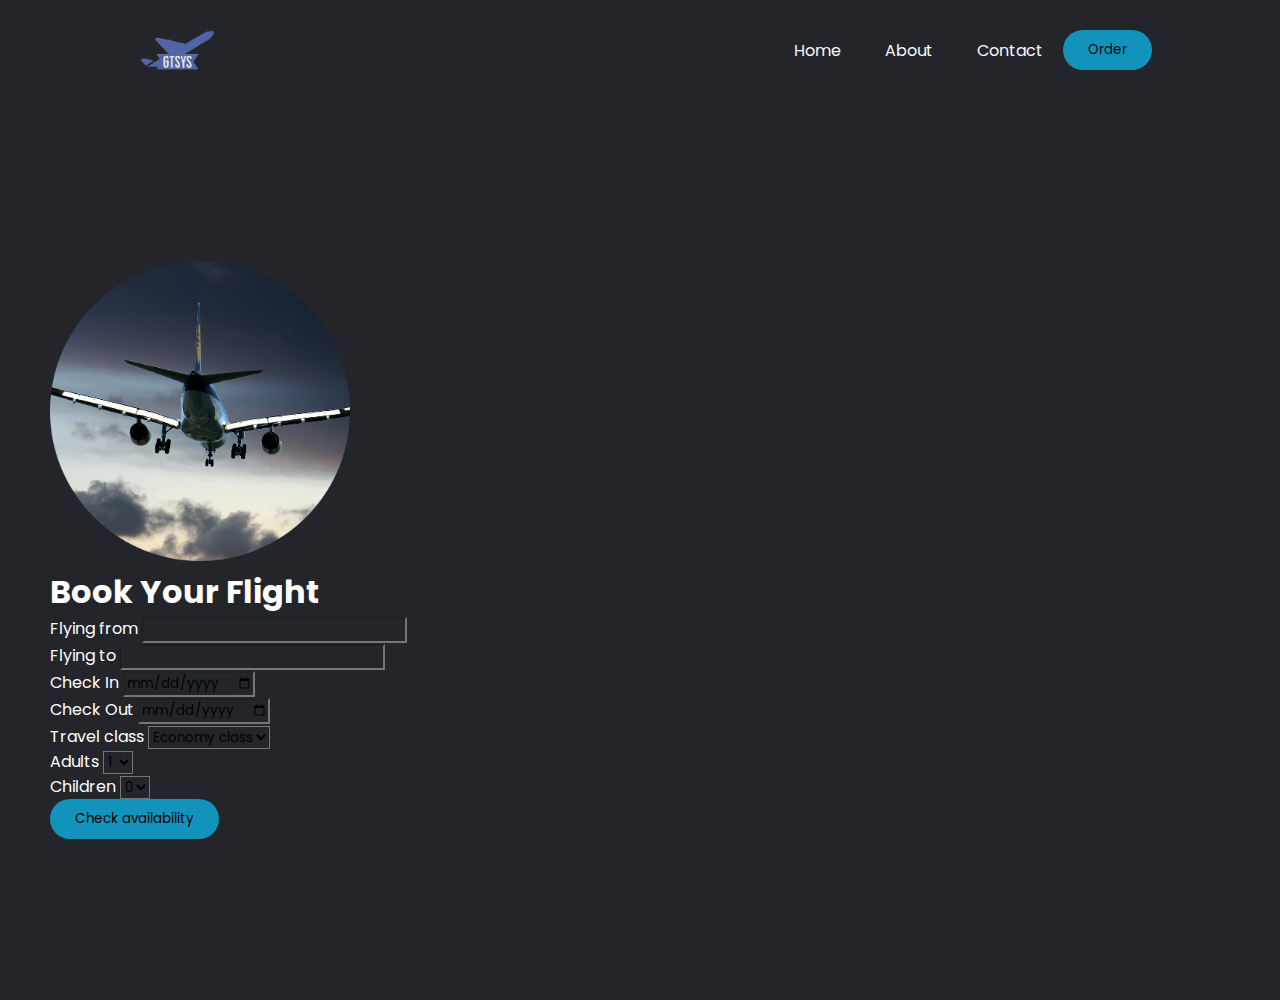
<file: pages/order.html>
<!DOCTYPE html>
<html>
    <head>
        <meta charset="utf-8">
        <meta http-equiv="X-UA-Compatible" content="IE=edge">
        <title>Order</title>
        <meta name="description" content="Order">
        <meta name="viewport" content="width=device-width, initial-scale=1">
        <!--stylesheets-->
        <link rel="stylesheet" href="../css/index.css">
    </head>
    <body>
        <!--[if lt IE 7]>
            <p class="browsehappy">You are using an <strong>outdated</strong> browser. Please <a href="#">upgrade your browser</a> to improve your experience.</p>
        <![endif]-->
        <header>
            <img class="logo" src="../images/logo.png" alt="logo">
            <nav>
              <ul class="nav__links">
                <li><a href="../index.html">Home</a></li>
                <li><a href="about.html">About</a></li>
                <li><a href="contact.html">Contact</a></li>
              </ul>
            </nav>
            <a class="cta" href="order.html"><button>Order</button></a>
          </header>
          <div id="booking" class="section">
            <div class="section-center">
              <div class="container">
                <div class="row">
                  <img src="../images/About Page Plane.png" alt="Plane" width=300px>
                  <div class="booking-form">
                    <div class="form-header">
                      <h1>Book Your Flight</h1>
                    </div>
                  </div>
                </div>
                <div class="form-group">
                  <span class="form-label">Flying from</span>
                  <input class="form-control" type="text">
                </div>
                <div class="form-group">
                  <span class="form-label">Flying to</span>
                  <input class="form-control" type="text">
                </div>
                <div class="row">
                  <div class="col-md-6">
                    <div class="form-group">
                    <span class="form-label">Check In</span>
                    <input class="form-control" type="date">
                    </div>
                  </div>
                  <div class="col-md-6">
                    <div class="form-group">
                      <span class="form-label">Check Out</span>
                      <input class="form-control" type="date">
                    </div>
                  </div>
                </div>
            <div class="row">
            <div class="col-md-4">
            <div class="form-group">
            <span class="form-label">Travel class</span>
            <select class="form-control">
            <option>Economy class</option>
            <option>Business class</option>
            <option>First class</option>
            </select>
            <span class="select-arrow"></span>
            </div>
            </div>
            <div class="col-md-4">
            <div class="form-group">
            <span class="form-label">Adults</span>
            <select class="form-control">
            <option>1</option>
            <option>2</option>
            <option>3</option>
            </select>
            <span class="select-arrow"></span>
            </div>
            </div>
            <div class="col-md-4">
            <div class="form-group">
            <span class="form-label">Children</span>
            <select class="form-control">
            <option>0</option>
            <option>1</option>
            <option>2</option>
            </select><br>
            <span class="select-arrow"></span>
            </div>
            </div>
            </div>
            <div class="form-btn">
            <button class="submit-btn">Check availability</button>
            </div>
            </form>
            </div>
            </div>
            </div>
            </div>
          </div>
        <script src="" async defer></script>
    </body>
</html>
</file>
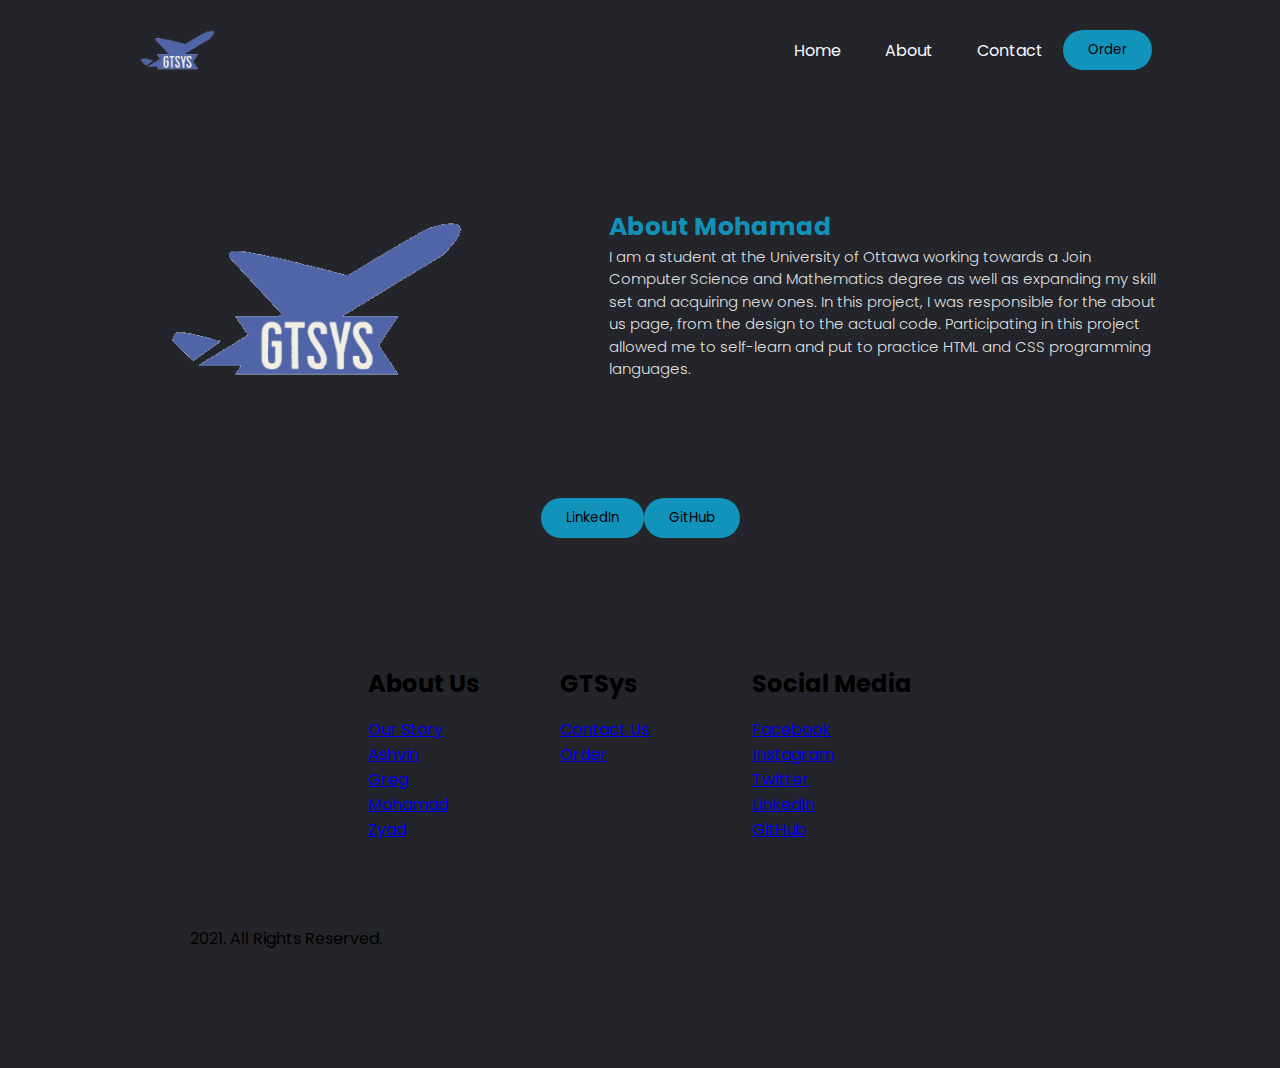
<file: pages/subpages/mohamad.html>
<!doctype html>

<html lang="en">
<head>
  <meta charset="utf-8">
  <meta name="viewport" content="width=device-width, initial-scale=1">

  <title>About Mohamad</title>
  <link rel="stylesheet" href="../../css/index.css">
</head>

<body>
  <!--navbar-->
  <header>
    <img class="logo" src="../../images/logo.png" alt="logo">
    <nav>
      <ul class="nav__links">
        <li><a href="../../index.html">Home</a></li>
        <li><a href="../about.html">About</a></li>
        <li><a href="../contact.html">Contact</a></li>
      </ul>
    </nav>
    <a class="cta" href="../order.html"><button>Order</button></a>
  </header>
  <section class="about">
    <div class="main-about">
      <img src="../../images/logo.png">
      <div class="about-text">
        <h1>About Mohamad</h1>
        <p>
          I am a student at the University of Ottawa working towards a Join Computer Science and Mathematics degree as well as expanding my skill set and acquiring new ones. In this project, I was responsible for the about us page, from the design to the actual code. Participating in this project allowed me to self-learn and put to practice HTML and CSS programming languages.
        </p>
      </div>
    </div>
  </section>
  <section class="personalbutton">
    <a href="https://www.linkedin.com/in/mohamad-kassas-546653224/"><button>LinkedIn</button></a>
    <a href="https://github.com/Mohamad-Kassas"><button>GitHub</button></a>
  </section>
  <footer>
    <div class="footer__container">
      <div class="footer__links">
        <div class="footer__link--wrapper">
          <div class="footer__link--items">
            <h2>About Us</h2>
            <a href="../../pages/about.html">Our Story</a>
            <a href="ashvin.html">Ashvin</a>
            <a href="greg.html">Greg</a>
            <a href="mohamad.html">Mohamad</a>
            <a href="zyad.html">Zyad</a>
          </div>
          <div class="footer__link--items">
            <h2>GTSys</h2>
            <a href="../contact.html">Contact Us</a>
            <a href="../order.html">Order</a>
          </div>
          <div class="footer__link--items">
            <h2>Social Media</h2>
            <a href="https://www.facebook.com/globaltransportsystem/">Facebook</a>
            <a href="https://www.instagram.com/globaltransportsystem/">Instagram</a>
            <a href="https://twitter.com/globaltransportsystem">Twitter</a>
            <a href="https://www.linkedin.com/company/global-transport-system/">LinkedIn</a>
            <a href="https://github.com/GlobalTransportSystem/GTS">GitHub</a>
          </div>
        </div>
      </div>
      <div class="footer__social__media">
        <div class="footer_logo">
          <a href="../../images/main.svg" class="footer__logo"></a>
        </div>
        <div class="footer__social__media--wrapper">
          <p class="footer__text">2021. All Rights Reserved.</p>
          <div class="footer__social__icons">
            <a href="../../images/facebook.png" class="footer__social__icons--link">
              <i class="f-facebook"></i>
            </a>
            <a href="../../images/instagram.png" class="footer__social__icons--link">
              <i class="f-instagram"></i>
            </a>
            <a href="../../images/twitter.png" class="footer__social__icons--link">
              <i class="f-twitter"></i>
            </a>
            <a href="../../images/linkedin.png" class="footer__social__icons--link">
              <i class="f-linkedin"></i>
            </a>
            <a href="../../images/github.png" class="footer__social__icons--link">
              <i class="f-github"></i>
            </a>
          </div>
      </div>
    </div>
</body>
</html>
</file>
<file: css/index.css>
@import url('https://fonts.googleapis.com/css2?family=Inconsolata:wght@300&family=Montserrat:ital,wght@1,800&family=Poppins&family=Source+Sans+Pro:wght@300&display=swap');

* {
    box-sizing: border-box;
    margin: 0;
    background-color: #24252A;
    font-family: 'Poppins', sans-serif;
}

header {
    display: flex;
    justify-content: space-between;
    align-items: center;
    padding: 0px 10%;
}

.logo {
    cursor: pointer;
    width: 100px;
    height: 100px;
    margin-right: auto;
}

.nav__links {
    list-style: none;
}

.nav__links li {
    display: inline-block;
    padding: 0px 20px;
}

.nav__links li a {
    color: ghostwhite;
    transition: all 0.3s ease 0s;
    text-decoration: none;
}

.nav__links li a:hover {
    color: #FFC107;
}

button {
    padding: 10px 25px;
    background-color: rgba(16, 164, 209, 0.87);
    border: none;
    border-radius: 50px;
    cursor: pointer;
    transition: all 0.3s ease 0s;
}

button:hover {
    background-color: rgba(202, 6, 228, 0.75);
}

/* main section css */
.main {
    background-color: #24252A;
}

.main__container {
    align-items: center;
    display: grid;
    grid-template-columns: 1fr 1fr;
    justify-self: center;
    margin: 0 auto;
    height: 90vh;
    width: 100%;
    z-index: 1;
    max-width: 1300px;
    padding: 0 50px;
}

.main__container__text h1 {
    font-size: 4rem;
    background-color: #ff8177;
    background-clip: text;
    -webkit-background-clip: text;
    -webkit-text-fill-color: transparent;
    font-family: 'Montserrat', sans-serif;
    background-image: linear-gradient(to right, #881a92c5, #1a53f0);
}

.main__container__text p{
    font-size: 1.5rem;
    font-family: 'Source Sans Pro', sans-serif;
    color: ghostwhite;
    margin-top: 50px;
    margin-bottom: 50px;
}

.main__btn {
    font-size: 1rem;
    background-image: linear-gradient(to right, #621880, #29a1f1de);
    padding: 14px 32px;
    color: white;
    border: none;
    border-radius: 4px;
    margin-top: 2rem;
    cursor: pointer;
    position: relative;
    transition: all 0.4s;
    outline: none;
}

.main__btn a {
    position: relative;
    z-index: 2;
}

.main__btn:after {
    position: absolute;
    content: '';
    top: 0;
    left: 0;
    width: 0;
    height: 100%;
    transition: all 0.4s;
    border-radius: 4px;
}

.main__btn:hover {
    background-image: #fff;
}

.main__btn:hover:after {
    width: 100%;
}

.main__container_image {
    display: flex;
    justify-content: center;
    text-align: center;
}

#main__container_image {
    height: 75%;
    width: 75%;
}

@media screen and (max-width: 768px) {
    .main__container {
        grid-template-columns: 1fr;
        display: grid;
        grid-template-rows: auto;
        align-items: center;
        justify-self: center;
        width: 100%;
        margin: 0 auto;
        height: 90vh;
    }
    .main__container__text {
        margin-bottom: 4rem;
        text-align: center;
    }
    .main__container__text h1 {
        font-size: 2.5rem;
        margin-top: 2rem;
    }
    .main__container__text h2 {
        font-size: 2rem;
        margin-top: 2rem;
    }
    .main__container__text p {
        font-size: 1rem;
        margin-top: 2rem;
    }
}

@media screen and (max-width: 480px) {
    .main__container__text h1 {
        font-size: 2rem;
        margin-top: 3rem;
    }
    .main__container__text p {
        font-size: 1.5rem;
        margin-top: 1rem;
    }
    .main__container__text h2 {
        font-size: 1.5rem;
        margin-top: 1rem;
    }
    .main__btn {
        padding: 12px 36px;
        margin: 2.5rem 0;
    }
}

.footer__container {
    background-color: #24252A;
    padding: 5rem 0;
    display: flex;
    flex-direction: column;
    align-items: center;
    justify-content: center;
}

#footer__logo {
    color: #fff;
    display: flex;
    align-items: center;
    font-size: 2rem;
    text-decoration: none;
    cursor: pointer;
}

.footer__links {
    list-style: none;
    display: flex;
    justify-content: center;
    align-items: center;
    max-width: 1000px;
    width: 100%;
    margin-top: 2rem;
}

.footer__link--wrapper {
    display: flex;
}

.footer__link--items {
    display: flex;
    flex-direction: column;
    align-items: flex-start;
    margin: 16px;
    text-align: left;
    width: 160px;
    box-sizing: border-box;
}

.footer__link--items h2 {
    margin-bottom: 16px;
}

.footer__link-items > h2 {
    color: #fff;
}

.footer__links--items a {
    color: #fff;
    text-decoration: none;
    font-size: 1.2rem;
    margin-bottom: .5rem;
}

.footer__links--items a:hover {
    color: #FFC107;
    transition: 0.3 ease-out
}

.footer__social__media {
    max-width: 1000px;
    width: 100%;
}

.footer__social__media--wrapper {
    display: flex;
    justify-content: space-between;
    align-items: center;
    width: 90%;
    max-width: 1000px;
    margin: 30px auto 0 auto;
}

.footer__social__icons--link {
    color: #fff;
    text-decoration: none;
    font-size: 1.2rem;
    margin-bottom: .5rem;
}

.footer__social__icons {
    display: flex;
    justify-content: space-between;
    align-items: center;
    width: 100px;
    height: 100px;
}

.footer__social__icons--link:hover {
    color: #FFC107;
    transition: 0.3 ease-out
}

.footer__logo {
    color: #fff;
    display: flex;
    align-items: center;
    font-size: 2rem;
    text-decoration: none;
    cursor: pointer;
    margin-bottom: 16px;
}


/* About Page CSS */

.AboutPageHeadContainer{
    margin-top: 60px;
    width: 1280px;
    height: 300px;
    color: ghostwhite;

}

.AboutPageImages{
    width: 33.33%;
    float: left;
    text-align: center;
    font-family: 'Poppins', sans-serif;

}

.AboutPageLogo{
    height: 370px;
    margin-left: 410px;
    text-align: center;
    background-repeat: no-repeat;
    background-image: url("../images/logo.png");

}

.AboutPageDescriptionContainer{
    width: 1100px;
    height: 300px;
    font-family: 'Poppins', sans-serif;
    color: ghostwhite;
    margin-left: 150px;
    margin-bottom: 100px;
}

.AboutPageDescriptions{
    width: 50%;
    float: left;

}

.AboutPageHeader{
    font-family: 'Poppins', sans-serif;
    color: ghostwhite;
    text-align: center;
}

.AboutPageProcessContainer{
    height: 350px;
    width: 1100px;
    margin-left: 80px;
    margin-top: 50px;
    font-family: 'Poppins', sans-serif;
    color: ghostwhite;
}

.ProcessSteps{
    width: 33.33%;
    float: left;
    height: 350px;
    text-align: center;
}

.Step{
    display: flex;
    margin-left: 50px;
    width: 266px;
    height: 350px;


}

.ArrowLeft{
    position: relative;
    top: -50%;
    float: left;
    transform: translateY(-50%);
    height: 40px;
    width: 40px;
    background-image: url("../images/Arrow2.png");
    background-repeat: no-repeat;
    background-size: 100%;
    

}

.ArrowRight{
    position: relative;
    top: -50%;
    float: right;
    transform: translateY(-50%);
    height: 40px;
    width: 40px;
    background-image: url("../images/Arrow1.png");
    background-repeat: no-repeat;
    background-size: 100%;

}


#Step1{
    background-image: url("../images/Step1Image.png");
    background-repeat: no-repeat;
    background-size: 40%;
    background-position-x: center;
    background-position-y: 20px;
    font-size: 170%;
    
}

#Step2{
    background-image: url("../images/Step2Image.png");
    background-repeat: no-repeat;
    background-size: 60%;
    background-position-x: center;
    background-position-y: 30px;
    font-size: 140%;

}

#Step3{
    background-image: url("../images/Step3Image.png");
    background-repeat: no-repeat;
    background-size: 50%;
    background-position-x: center;
    background-position-y: 15px;
    font-size: 160%;

}
.section{
    color:#fff;
    margin-left: 50px;
}
@import url('https://fonts.googleapis.com/css2?family=Inconsolata:wght@300&family=Montserrat:ital,wght@1,800&family=Poppins&family=Source+Sans+Pro:wght@300&display=swap');

* {
    box-sizing: border-box;
    margin: 0;
    background-color: #24252A;
    font-family: 'Poppins', sans-serif;
}

header {
    display: flex;
    justify-content: space-between;
    align-items: center;
    padding: 0px 10%;
}

.logo {
    cursor: pointer;
    width: 100px;
    height: 100px;
    margin-right: auto;
}

.nav__links {
    list-style: none;
}

.nav__links li {
    display: inline-block;
    padding: 0px 20px;
}

.nav__links li a {
    color: ghostwhite;
    transition: all 0.3s ease 0s;
    text-decoration: none;
}

.nav__links li a:hover {
    color: #FFC107;
}

button {
    padding: 10px 25px;
    background-color: rgba(16, 164, 209, 0.87);
    border: none;
    border-radius: 50px;
    cursor: pointer;
    transition: all 0.3s ease 0s;
}

button:hover {
    background-color: rgba(202, 6, 228, 0.75);
}

/* main section css */
.main {
    background-color: #24252A;
    
}

.main__container {
    align-items: center;
    display: grid;
    grid-template-columns: 1fr 1fr;
    justify-self: center;
    margin: 0 auto;
    height: 90vh;
    width: 100%;
    z-index: 1;
    max-width: 1300px;
    padding: 0 50px;
}

.main__container__text h1 {
    font-size: 4rem;
    background-color: #ff8177;
    background-clip: text;
    -webkit-background-clip: text;
    -webkit-text-fill-color: transparent;
    font-family: 'Montserrat', sans-serif;
    background-image: linear-gradient(to right, #881a92c5, #1a53f0);
}

.main__container__text p{
    font-size: 1.5rem;
    font-family: 'Source Sans Pro', sans-serif;
    color: ghostwhite;
    margin-top: 50px;
    margin-bottom: 50px;
}

.main__btn {
    font-size: 1rem;
    background-image: linear-gradient(to right, #621880, #29a1f1de);
    padding: 14px 32px;
    color: white;
    border: none;
    border-radius: 4px;
    margin-top: 2rem;
    cursor: pointer;
    position: relative;
    transition: all 0.4s;
    outline: none;
}

.main__btn a {
    position: relative;
    z-index: 2;
}

.main__btn:after {
    position: absolute;
    content: '';
    top: 0;
    left: 0;
    width: 0;
    height: 100%;
    transition: all 0.4s;
    border-radius: 4px;
}

.main__btn:hover {
    background-image: #fff;
}

.main__btn:hover:after {
    width: 100%;
}

.main__container_image {
    display: flex;
    justify-content: center;
    text-align: center;
}

#main__container_image {
    height: 75%;
    width: 75%;
}

@media screen and (max-width: 768px) {
    .main__container {
        grid-template-columns: 1fr;
        display: grid;
        grid-template-rows: auto;
        align-items: center;
        justify-self: center;
        width: 100%;
        margin: 0 auto;
        height: 90vh;
    }
    .main__container__text {
        margin-bottom: 4rem;
        text-align: center;
    }
    .main__container__text h1 {
        font-size: 2.5rem;
        margin-top: 2rem;
    }
    .main__container__text h2 {
        font-size: 2rem;
        margin-top: 2rem;
    }
    .main__container__text p {
        font-size: 1rem;
        margin-top: 2rem;
    }
}

@media screen and (max-width: 480px) {
    .main__container__text h1 {
        font-size: 2rem;
        margin-top: 3rem;
    }
    .main__container__text p {
        font-size: 1.5rem;
        margin-top: 1rem;
    }
    .main__container__text h2 {
        font-size: 1.5rem;
        margin-top: 1rem;
    }
    .main__btn {
        padding: 12px 36px;
        margin: 2.5rem 0;
    }
}

.footer__container {
    background-color: #24252A;
    padding: 5rem 0;
    display: flex;
    flex-direction: column;
    align-items: center;
    justify-content: center;
}

#footer__logo {
    color: #fff;
    display: flex;
    align-items: center;
    font-size: 2rem;
    text-decoration: none;
    cursor: pointer;
}

.footer__links {
    list-style: none;
    display: flex;
    justify-content: center;
    align-items: center;
    max-width: 1000px;
    width: 100%;
    margin-top: 2rem;
}

.footer__link--wrapper {
    display: flex;
}

.footer__link--items {
    display: flex;
    flex-direction: column;
    align-items: flex-start;
    margin: 16px;
    text-align: left;
    width: 160px;
    box-sizing: border-box;
}

.footer__link--items h2 {
    margin-bottom: 16px;
}

.footer__link-items > h2 {
    color: #fff;
}

.footer__links--items a {
    color: #fff;
    text-decoration: none;
    font-size: 1.2rem;
    margin-bottom: .5rem;
}

.footer__links--items a:hover {
    color: #FFC107;
    transition: 0.3 ease-out
}

.footer__social__media {
    max-width: 1000px;
    width: 100%;
}

.footer__social__media--wrapper {
    display: flex;
    justify-content: space-between;
    align-items: center;
    width: 90%;
    max-width: 1000px;
    margin: 30px auto 0 auto;
}

.footer__social__icons--link {
    color: #fff;
    text-decoration: none;
    font-size: 1.2rem;
    margin-bottom: .5rem;
}

.footer__social__icons {
    display: flex;
    justify-content: space-between;
    align-items: center;
    width: 100px;
    height: 100px;
}

.footer__social__icons--link:hover {
    color: #FFC107;
    transition: 0.3 ease-out
}

.footer__logo {
    color: #fff;
    display: flex;
    align-items: center;
    font-size: 2rem;
    text-decoration: none;
    cursor: pointer;
    margin-bottom: 16px;
}

/* About Page CSS */

.AboutPageHeadContainer{
    margin-top: 60px;
    width: 1280px;
    height: 300px;
    color: ghostwhite;

}

.AboutPageImages{
    width: 33.33%;
    float: left;
    text-align: center;
    font-family: 'Poppins', sans-serif;

}

.AboutPageLogo{
    height: 370px;
    margin-left: 410px;
    text-align: center;
    background-repeat: no-repeat;
    background-image: url("../images/logo.png");

}

.AboutPageDescriptionContainer{
    width: 1100px;
    height: 300px;
    font-family: 'Poppins', sans-serif;
    color: ghostwhite;
    margin-left: 150px;
    margin-bottom: 100px;
}

.AboutPageDescriptions{
    width: 50%;
    float: left;

}

.AboutPageHeader{
    font-family: 'Poppins', sans-serif;
    color: ghostwhite;
    text-align: center;
}

.AboutPageProcessContainer{
    height: 350px;
    width: 1100px;
    margin-left: 80px;
    margin-top: 50px;
    font-family: 'Poppins', sans-serif;
    color: ghostwhite;
}

.ProcessSteps{
    width: 33.33%;
    float: left;
    height: 350px;
    text-align: center;
}

.Step{
    display: flex;
    margin-left: 50px;
    width: 266px;
    height: 350px;


}

.ArrowLeft{
    position: relative;
    top: -50%;
    float: left;
    transform: translateY(-50%);
    height: 40px;
    width: 40px;
    background-image: url("../images/Arrow2.png");
    background-repeat: no-repeat;
    background-size: 100%;
    

}

.ArrowRight{
    position: relative;
    top: -50%;
    float: right;
    transform: translateY(-50%);
    height: 40px;
    width: 40px;
    background-image: url("../images/Arrow1.png");
    background-repeat: no-repeat;
    background-size: 100%;

}


#Step1{
    background-image: url("../images/Step1Image.png");
    background-repeat: no-repeat;
    background-size: 40%;
    background-position-x: center;
    background-position-y: 20px;
    font-size: 170%;
    
}

#Step2{
    background-image: url("../images/Step2Image.png");
    background-repeat: no-repeat;
    background-size: 60%;
    background-position-x: center;
    background-position-y: 30px;
    font-size: 140%;

}

#Step3{
    background-image: url("../images/Step3Image.png");
    background-repeat: no-repeat;
    background-size: 50%;
    background-position-x: center;
    background-position-y: 15px;
    font-size: 160%;

}
.section {
	position: relative;
	height: 100vh;
}

.section .section-center {
	position: absolute;
	top: 50%;
	left: 0;
	right: 0;
	-webkit-transform: translateY(-50%);
	transform: translateY(-50%);
}
#entire_page{
    width:100%;
}
#reservation{
    width:50%;
    margin-left:370px;
}
#title_reservation{
    color:#fff;
    margin-left: 170px;
    font-size:xx-large;
    text-decoration: underline;
}
.form-label{
    color:white;
}

/* About SUBPAGES CSS */
.about {
    width: 100;
    padding: 0px 0px;
    background-color: #24252A;
}

.about img {
    height: auto;
    width: 35%;
}

.about-text {
    width: 550px;
}

.main-about {
    width: 1130px;
    margin: 0 auto;
    max-width: 95%;
    display: flex;
    align-items: center;
    justify-content: space-around;
}

.about-text h1 {
    font-size: 25px;
    color: rgba(16, 164, 209, 0.87);
    font-weight: bold;
    text-transform: capitalize;
}

.about-text p {
    font-size: 15px;
    color: rgba(255, 255, 255, 0.87);
    line-height: 1.5;
    font-weight: 300;
    margin-bottom: 10px;
}

.personalbutton {
    align-content: center;
    display: flex;
    justify-content: center;
}
</file>
